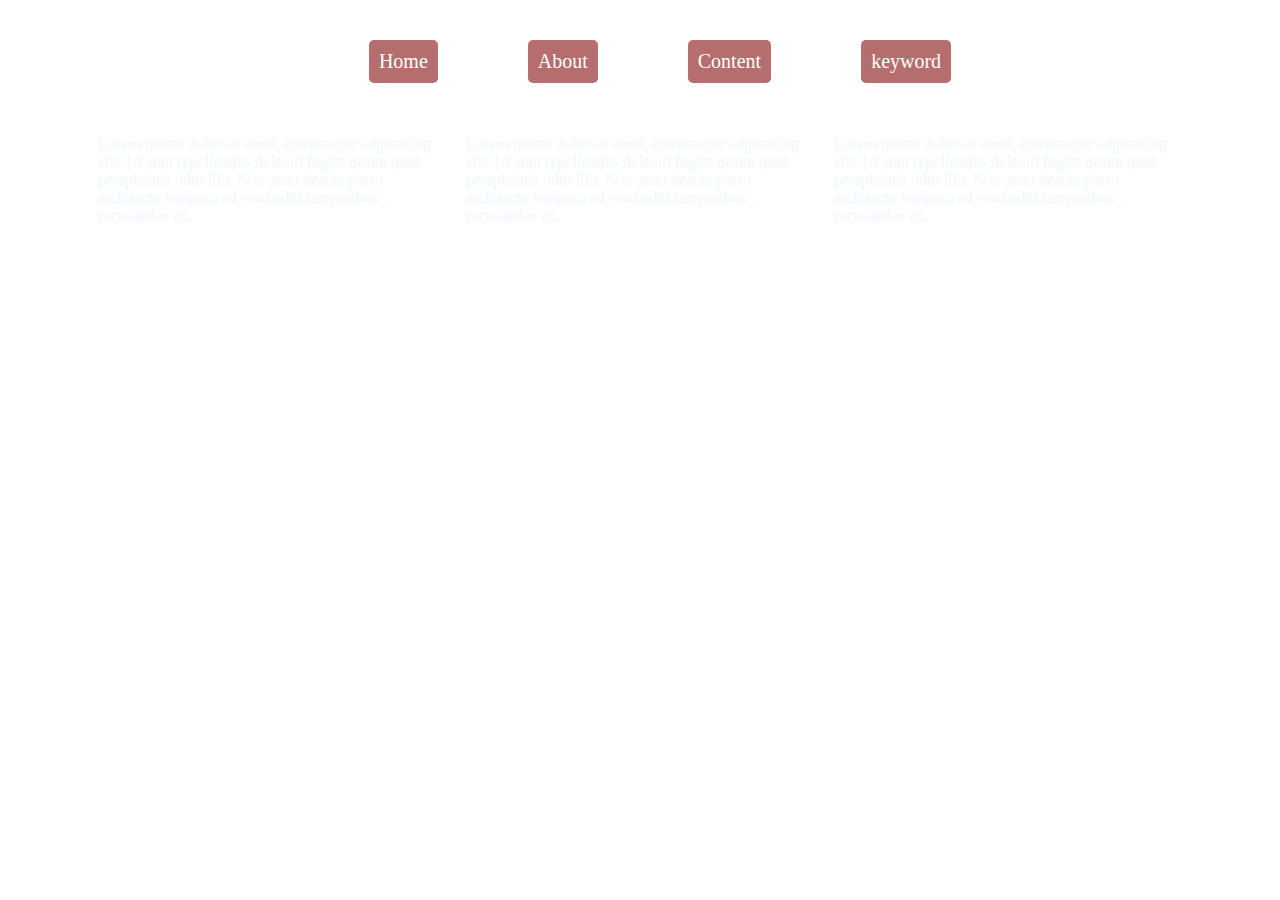
<file: LandingPage.html>
<!DOCTYPE html>
<html lang="en">
<head>
    <meta charset="UTF-8">
    <meta http-equiv="X-UA-Compatible" content="IE=edge">
    <meta name="viewport" content="width=device-width, initial-scale=1.0">
    <title>Document</title>
    <link rel="stylesheet" href="Style1.css">
</head>
<body>
    <header>
        <nav>
            <ul>
                
                <li>Home</li>
                <li>About</li>
                <li>Content</li>
                <li>keyword</li>
            </ul>
        </nav>
    </header>
   <div class="row">
    <section>

        <div><p>Lorem ipsum dolor sit amet, consectetur adipisicing elit. Ut sunt repellendus deleniti fugiat ipsum quas perspiciatis odio illo. Non amet beatae porro architecto tempora ad vero odio temporibus recusandae ex.</p></div>

        <div><p>Lorem ipsum dolor sit amet, consectetur adipisicing elit. Ut sunt repellendus deleniti fugiat ipsum quas perspiciatis odio illo. Non amet beatae porro architecto tempora ad vero odio temporibus recusandae ex.</p></div>

        <div><p>Lorem ipsum dolor sit amet, consectetur adipisicing elit. Ut sunt repellendus deleniti fugiat ipsum quas perspiciatis odio illo. Non amet beatae porro architecto tempora ad vero odio temporibus recusandae ex.</p></div>
    </section>
   </div>
</body>
</html>
</file>
<file: Style1.css>
body{

    background: url('https://images.pexels.com/photos/6530800/pexels-photo-6530800.jpeg?auto=compress&cs=tinysrgb&w=1260&h=750&dpr=2');
    background-repeat: no-repeat;
    background-size: cover;
}

ul{
    margin-top: 20px;
    list-style-type: none;
    display: flex;
    column-gap: 50px;
    justify-content: center;
   
}
li{
    background-color: rgba(128, 0, 0, 0.571);
    color: white;
    font-size: 20px;
    padding: 10px ;
    margin: 20px;
    border-radius: 5px;
}

li:hover{

    background-color: rgba(255, 192, 203, 0.594);
    color: black;

}
/* 
.row{
    display: table;
    clear: both;
    
} */

section{
    display: flex;
    column-gap: 20px;
    color: aliceblue;
    margin: 0px 90px 0px 90px;
}
</file>
